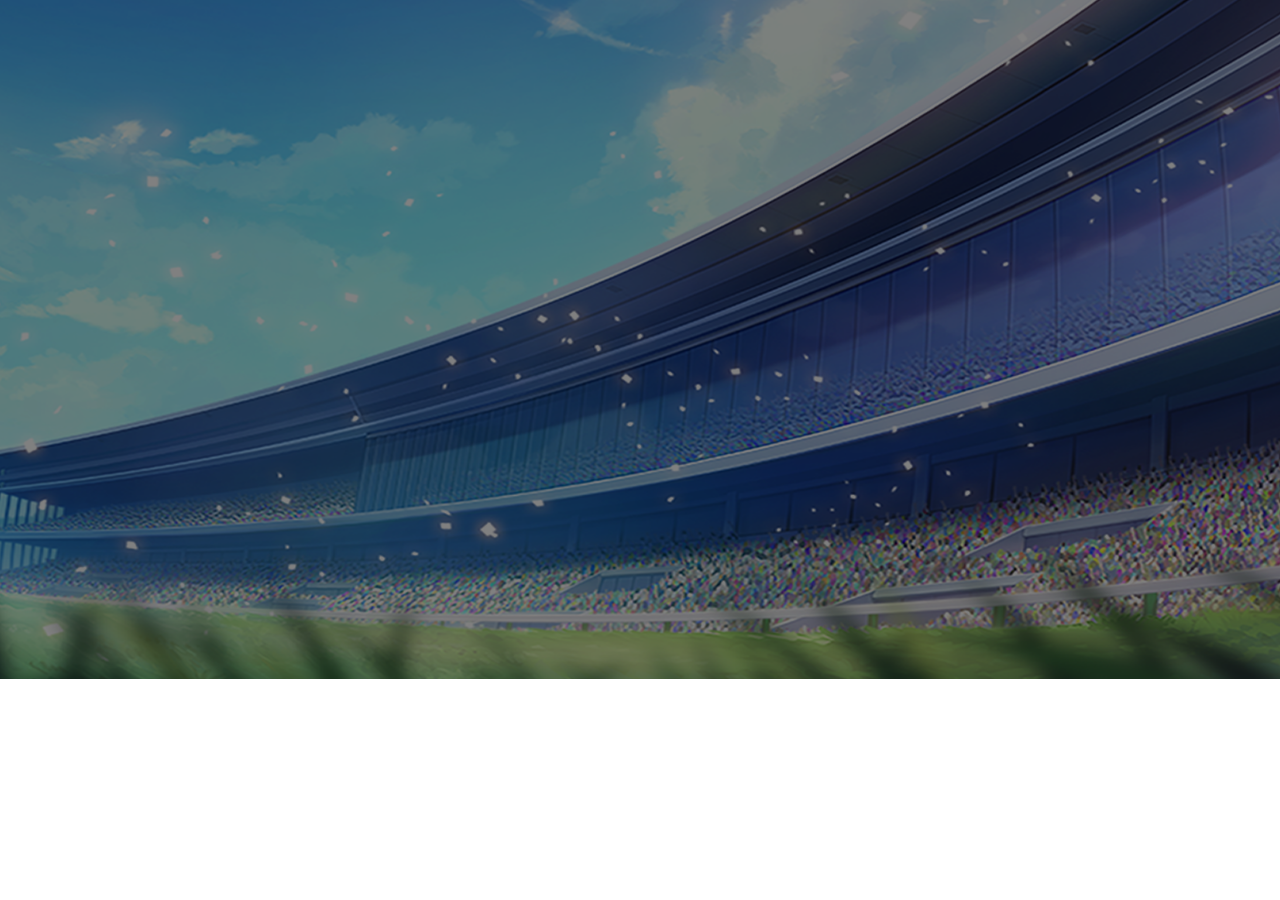
<file: index.html>
<!DOCTYPE html>
<html lang="fr">
<head>
    <meta charset="UTF-8">
    <meta name="viewport" content="width=device-width, initial-scale=1.0">
    <title>U=ma²</title>
    <link rel="stylesheet" href="styles/index.css">
    <link rel="shortcut icon" href="img/favicon.webp" type="image/x-icon">
</head>
<body>
    <!-- éléments dynamique lié au curseur -->
    <div id="curseur"></div>
    <div id="effets-clic"></div>

    <!-- ------------------ MAIN -------------------- -->
    <div class="version">Ver. SAE. 3.03</div>
    <main>
        <section class="logo"><img src="img/Umamusume_Pretty_Derby_Logo.png" alt=""></section>
        <div class="login">LOG IN</div>
    </main>
    
    <!-- fond de transition blanc -->
    <section class="transition">
        <img id="Cygame" src="img/CyGames_Logo.png" alt="">
        <div class="credit">API Credit : umapyoi.net</div>
    </section>

    <!-- audio invisible -->
    <audio id="audio-title-screen" src="audio/all-title-screen-voice.mp3"></audio>

    <script src="js/data.js"></script>
    <script src="js/index.js"></script>
</body>
</html>
</file>
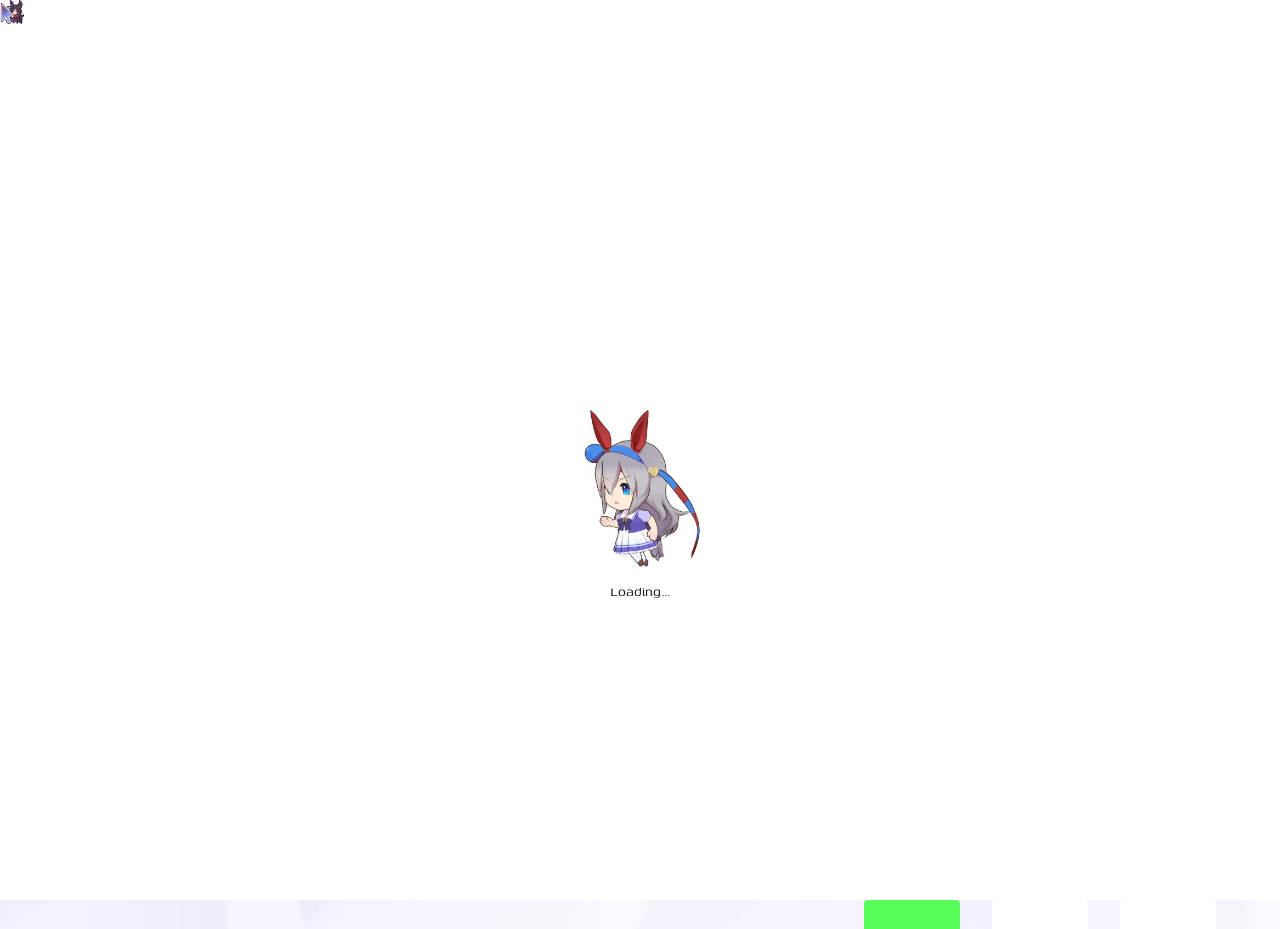
<file: dataVisualisation.html>
<!DOCTYPE html>
<html lang="fr">

<head>
    <meta charset="UTF-8">
    <meta name="viewport" content="width=device-width, initial-scale=1.0">
    <title>U=ma²</title>
    <link rel="stylesheet" href="styles/dataVisualisation.css">
    <link rel="shortcut icon" href="img/favicon.webp" type="image/x-icon">
</head>

<body>
    <div id="curseur"></div>
    <div id="effets-clic"></div>



    <div id="gate">
        <img src="img/assets/gateClosed.png" alt="">
    </div>

    <section id="statistique">
        <div class="content">
            <h1>UMAMUSUME VISUALISATION</h1>
        </div>

        <div class="grid">
        </div>
    </section>

    <section id="inventaire">
    </section>

    <section id="menu">
        <div class="boutton"></div>
        <div class="boutton"></div>
        <div class="boutton"></div>
    </section>

    <section class="transition">
        <section class="sprite"><img src="" alt=""></section>
        <div class="loading">Loading...</div>
    </section>

    <audio id="audioGate" src="audio/gate_enter.mp3"></audio>
    <audio id="lobbyMusic" src="audio/育成強化中.mp3"></audio>

    <script src="js/data.js"></script>
    <script src="js/dataVisualisation.js"></script>
</body>

</html>
</file>
<file: styles/index.css>
html{
    cursor: none;
}

body{
    margin: 0;
    background: url(../img/background/DesktopStadium.png);
    background-size: 128%;
    background-repeat: no-repeat;
    background-position: top;
    opacity: 0;
    transition: 2s;
}

body.fade{
    background-image: url(../img/background/DesktopStadium.png);
    opacity: 1;
}

img{
    height: auto;
    width: 100%;
}

.version{
    position: absolute;
    top: 16px;
    left: 16px;
    color: white;
    font-family: genos;
}

main{
    display: flex;
    flex-direction: column;
    gap: 24px;

    .logo{
        margin: auto;
        margin-top: 64vh;
        width: 33vw;
    }

    .login{
        color: white;
        text-align: center;
        font-family: genos;
        animation: brillance 3s infinite ease;
    }
}

.transition{
    position: fixed;
    top: 0;
    left: -100%;
    width: 100vw;
    height: 100vh;
    background: white;
    transition: 1s ease-in;

    display: flex;
    flex-direction: column;

    #Cygame{   
        height: auto;
        width: 50%;
        margin: auto;
        opacity: 0;
        transition: 0.2s ease;
    }

    #Cygame.active{
        opacity: 1;
    }

    .credit{
        margin-left: auto;
        margin-right: 16px;
        margin-bottom: 4px;
        font-family: genos;
    }
}

.transition.add{
    left: 0;
}

#curseur {
    position: fixed;
    top: 0;
    left: 0;

    width: 24px;
    height: 24px;

    background-image: url("../img/pixloen_window/cursors/Normal\ Select.gif");
    background-size: contain;
    background-position: center;
    background-repeat: no-repeat;

    pointer-events: none;
    z-index: 999;

    will-change: transform;
    opacity: 1;
    transition: opacity 0.2s ease;
}

#curseur.fade{
    opacity: 0;
}

.cercle-clic {
    position: fixed;
    width: 32px;
    height: 32px;
    border: 2px solid rgb(212, 212, 212);
    border-radius: 100%;

    pointer-events: none;
    z-index: 999;

    transform: scale(0);
    animation: onde-clic 0.5s ease-out forwards;
}

@font-face {
    font-family: genos;
    src: url("../fonts/Genos-VariableFont_wght.ttf");
}

@keyframes onde-clic {
    0% {
        transform: translate(-50%, -50%) scale(0);
        opacity: 1;
    }

    100% {
        transform: translate(-50%, -50%) scale(2);
        opacity: 0;
    }
}

@keyframes brillance {
    0% {
        opacity: 100%;
    }

    50% {
        opacity: 0%;
    }

    100% {
        opacity: 100%;
    }
}
</file>
<file: styles/dataVisualisation.css>
html {
    cursor: none;
}

body {
    margin: 0;
    background-image: url(../img/background/bg.avif);
    background-size: 100%;
    background-repeat: no-repeat;
    background-position: top;

    overflow: hidden;
}

img {
    height: auto;
    width: 100%;
}

.iron {
    z-index: -999;
    animation: iron 5s infinite linear;
}

#gate {
    /* position: fixed; */
    /* bottom: 0; */
    position: relative;
    margin: auto;
    margin-top: calc(100vh - 167px);
    width: 192px;
    transition: 0.2s;
}

#gate:hover {
    scale: 0.9;
}

#gate:active {
    scale: 1.1;
}

#gate::before,
#gate::after {
    content: "✦  ✧  ✦";
    position: absolute;
    left: 50%;
    top: 50%;
    width: 150px;
    color: #fff78a;
    font-size: 18px;
    opacity: 0;
    pointer-events: none;
}

#gate:active::before {
    animation: stars-top 0.5s ease-out;
}

#gate:active::after {
    animation: stars-bottom 0.5s ease-out;
}

#statistique {
    position: fixed;
    left: 0;
    top: 0;

    background-image: url("../img/background/bg_nav.jpg");
    background-repeat: no-repeat;
    background-size: 100%;
    background-position: center;

    height: 100vh;
    width: 20vw;
    transform: translateX(-100%);
    transition: 0.2s ease;

    h1 {
        font-family: UDK;
        font-size: 24px;
        color: white;
        position: absolute;
        top: 0;
        margin-left: 32px;
    }

    .content {
        position: relative;
    }

    .grid{
        display: grid;
        grid-template-columns: repeat(4, 1fr);
        grid-template-rows: auto;
        place-items: center;

        margin-top: 128px;
        padding: 8px 8px;
        gap: 8px;

        height: calc(100vh - 150px);
        overflow-y: scroll;
    }

    .character{
        height: 4vw;
        width: 4vw;
        /* background-image: url("https://images.microcms-assets.io/assets/973fc097984b400db8729642ddff5938/d062be63cff04d7b861e3f735c9b0ae0/admiregroove_icon.png"); */
        background-size: 100%;
        background-position: center;
        background-repeat: no-repeat;
        border-radius: 4px;
        transition: 0.2s ease;
    }

    .character:active{
        transform: scale(1.1);
    }
}

#statistique.active {
    transform: translateX(0%);
}

#inventaire{
    position: fixed;
    top: 15vh;
    right: 16px;

    height: 60vh;
    width: 64px;
    padding: 16px 0;

    background: rgba(0, 0, 0, 0.5);
    border-radius: 16px;

    display: flex;
    flex-direction: column;
    justify-content: flex-start;
    align-items: center;
    gap: 8px;
    transform: translateX(130%);

    transition: 0.2s ease;

    .character{
        height: 2.75vw;
        width: 2.75vw;
        /* background-image: url("https://images.microcms-assets.io/assets/973fc097984b400db8729642ddff5938/d062be63cff04d7b861e3f735c9b0ae0/admiregroove_icon.png"); */
        background-size: 100%;
        background-position: center;
        background-repeat: no-repeat;
        border-radius: 4px;
        animation: spawn 1s ease;
    }
}

#inventaire.active{
    transform: translateX(0%);
}

#menu {
    display: flex;
    justify-content: space-around;
    gap: 32px;
    position: fixed;
    bottom: 0;
    right: 64px;

    .boutton {
        background: white;
        height: 96px;
        width: 96px;

        border-top-left-radius: 4px;
        border-top-right-radius: 4px;

        transform: translateY(96px);
        transition: 0.2s ease;
    }

    .active {
        transform: translateY(0);
    }

    .selectionner {
        background: rgb(86, 253, 91);
    }
}

.transition {
    display: flex;
    flex-direction: column;
    justify-content: center;
    align-items: center;

    position: fixed;
    top: 0;
    left: 0%;
    width: 100vw;
    height: 100vh;
    background: white;
    transition: 0.67s ease-out;

    .sprite {
        margin: auto;
        margin-top: 10vh;
        margin-bottom: 0;
        width: 192px;
        height: 192px;
        opacity: 0;
        transform: translateX(64px);
        transition: 0.5s ease;
    }

    .sprite.on {
        opacity: 1;
        transform: translateX(0px);
    }

    .sprite.on.start {
        opacity: 1;
        transform: translateX(32px);
    }

    .sprite.on.start.off {
        opacity: 0;
        transform: translateX(-64px);
    }

    .loading {
        color: rgb(18, 15, 15);
        text-align: center;
        font-family: genos;
        animation: brillance 3s infinite ease;
    }
}

.transition.remove {
    left: -100%;
}

#curseur {
    position: fixed;
    top: 0;
    left: 0;

    width: 24px;
    height: 24px;

    background-image: url("../img/pixloen_window/cursors/Normal\ Select.gif");
    background-size: contain;
    background-position: center;
    background-repeat: no-repeat;

    pointer-events: none;
    z-index: 999;

    will-change: transform;
    opacity: 0;
    transition: opacity 1s ease;
}

#curseur.fade {
    opacity: 1;
}

.cercle-clic {
    position: fixed;
    width: 32px;
    height: 32px;
    border: 2px solid rgb(212, 212, 212);
    border-radius: 100%;

    pointer-events: none;
    z-index: 999;

    transform: scale(0);
    animation: onde-clic 0.5s ease-out forwards;
}

@font-face {
    font-family: genos;
    src: url("../fonts/Genos-VariableFont_wght.ttf");
}

@font-face {
    font-family: UDK;
    src: url(../fonts/FOT-UDKakugo_LargePr6N-E.otf);
}

@keyframes onde-clic {
    0% {
        transform: translate(-50%, -50%) scale(0);
        opacity: 1;
    }

    100% {
        transform: translate(-50%, -50%) scale(2);
        opacity: 0;
    }
}

@keyframes brillance {
    0% {
        opacity: 100%;
    }

    50% {
        opacity: 0%;
    }

    100% {
        opacity: 100%;
    }
}

@keyframes iron {
    0% {
        transform: translate(-20vw, 0) rotate(0deg)
    }

    100% {
        transform: translate(20vw, -150vh) rotate(-360deg)
    }
}

@keyframes iron2 {
    0% {
        transform: translate(-20vw, 0) rotate(0deg)
    }

    100% {
        transform: translate(20vw, -150vh) rotate(-180deg)
    }
}

@keyframes iron3 {
    0% {
        transform: translate(-20vw, 0) rotate(0deg)
    }

    100% {
        transform: translate(20vw, -150vh) rotate(-720deg)
    }
}

@keyframes stars-top {
    0% {
        opacity: 1;
        transform: translate(-50%, -50%) scale(1);
    }

    100% {
        opacity: 0;
        transform: translate(-50%, -140%) scale(1.5);
    }
}

@keyframes stars-bottom {
    0% {
        opacity: 1;
        transform: translate(0%, -50%) scale(1);
    }

    100% {
        opacity: 0;
        transform: translate(50%, 80%) scale(1.5);
    }
}

@keyframes spawn {
    0% {
        opacity: 0;
        transform: scale(1.2);
    }

    100% {
        opacity: 1;
        transform: scale(1);
    }
}
</file>
